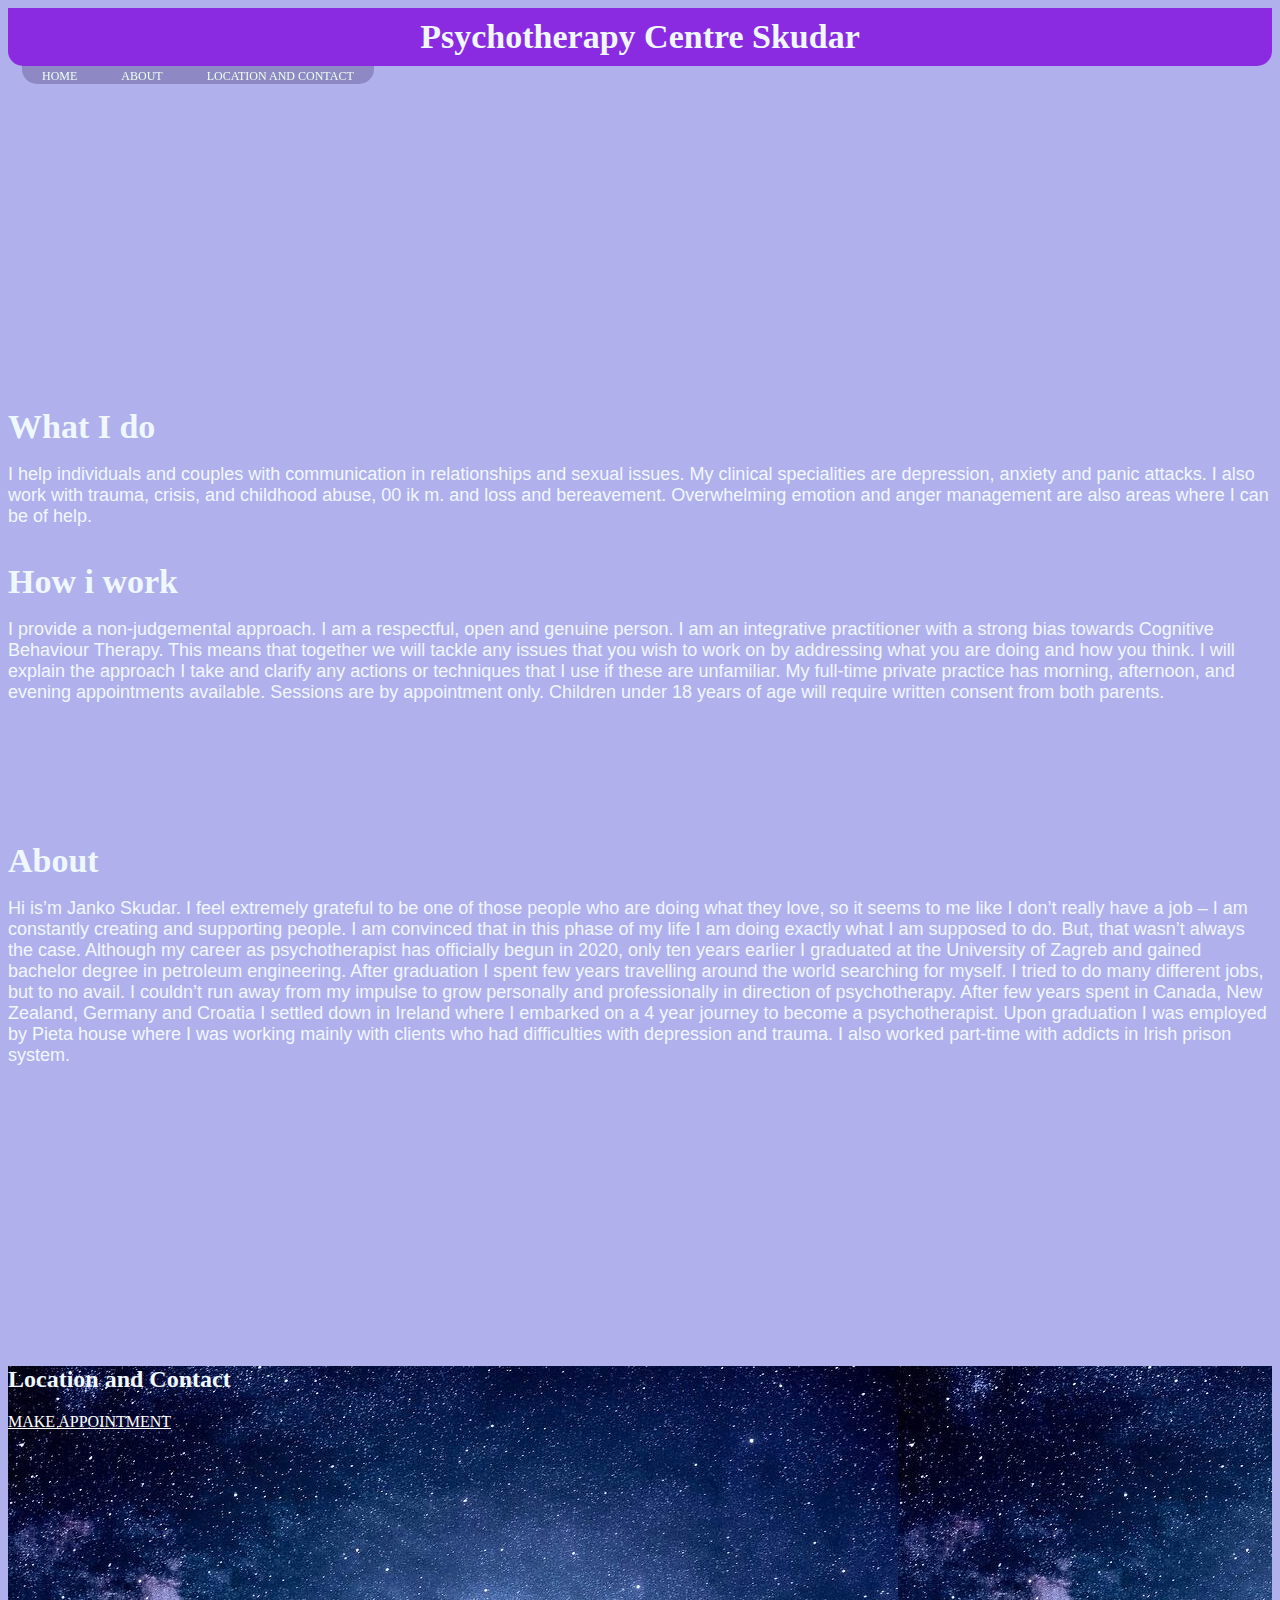
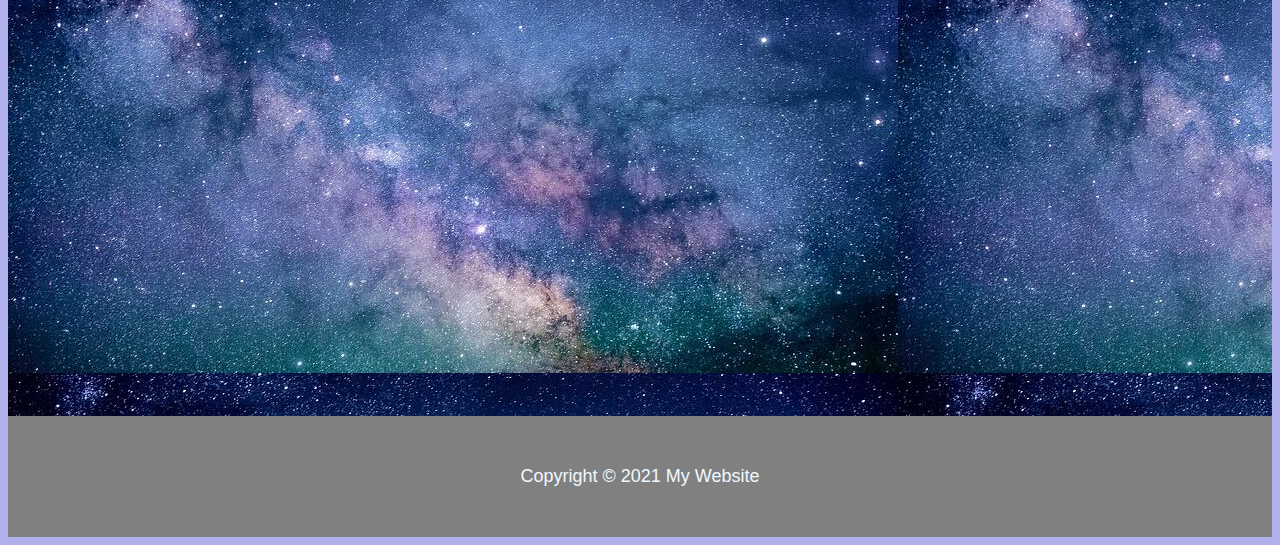
<file: index.html>
<!DOCTYPE html>
<html lang="en">
<head>
    <meta charset="UTF-8">
    <meta http-equiv="X-UA-Compatible" content="IE=edge">
    <meta name="viewport" content="width=device-width, initial-scale=1.0">
    <title>Psychotherapy Centre Skudar</title>
    <link rel="stylesheet" href="index.css">
</head>
<body>
  <div class="cotainer">
    <header >
      <h1>Psychotherapy Centre Skudar</h1>
    </header>
    <nav>
      <a href="#main">HOME</a>
      <a href="#about">ABOUT</a>
     <a href="#location">LOCATION AND CONTACT</a>
    </nav>
   <!-- <section>
      <img src="file:///Users/costel/Desktop/Janko/image/sound-proof-psychiatry-office-space-NYC.jpeg">
    </section>-->
     <main id="main"> 
       <br>
       <br>
       <br>
       <br>
       <br>
       <br>
       <br>
       <br>
       <br>
       <br>
       <br>
       <br>
       <br>
       <br>
       <br>
       <br>
       <br>
       <br>
       <br>
      <h1>What I do</h1>
      <p> I help individuals and couples with communication in relationships and sexual issues. 
       My clinical specialities are depression, anxiety and panic attacks.  I also work with trauma, crisis, and childhood abuse,
       00
       ik  m.  and loss and bereavement.  Overwhelming emotion and anger management are also areas where I can be of help. 
     </p>
     <br>
     <h1>How i work</h1>
     <p>
        I provide a non-judgemental approach.  I am a respectful, open and genuine person.  I am an integrative practitioner with a strong bias towards Cognitive Behaviour Therapy.  
        This means that together we will tackle any issues that you wish to work on by addressing what you are doing and how you think. 
         I will explain the approach I take and clarify any actions or techniques that I use if these are unfamiliar.

        My full-time private practice has morning, afternoon, and evening appointments available.   Sessions are by appointment only.
          Children under 18 years of age will require written consent from both parents.
     </p>
     <br>
     <br>
     <br>
     <br>
     <br>
     <br>
     <br>
    </main>
    <div id="about">
      <br>
      <br>
      <br>
      <br>
      <br>
      <br>
      <br>
     <h1>About</h1>
     <p>Hi is’m Janko Skudar.
        I feel extremely grateful to be one of those people who are doing what they love, so it seems to me like I don’t really have a job – I am constantly creating and supporting people. 
        I am convinced that in this phase of my life I am doing exactly what I am supposed to do.
        But, that wasn’t always the case. Although my career as psychotherapist has officially begun in 2020, only ten years earlier I graduated at the University of Zagreb and gained bachelor degree in petroleum engineering.
         After graduation I spent few years travelling around the world searching for myself. I tried to do many different jobs, but to no avail. 
         I couldn’t run away from my impulse to grow personally and professionally in direction of psychotherapy. 
        After few years spent in Canada, New Zealand, Germany and Croatia I settled down in Ireland where I embarked on a 4 year journey to become a psychotherapist. 
        Upon graduation I was employed by Pieta house where I was working mainly with clients who had difficulties with depression and trauma. I also worked part-time with addicts in Irish prison system.
             </p>
    </div>
  <section id="location">
        <h2>Location and Contact</h2>
    <div>
        <a href="mailto:janko.skudar@gmail.com?Subject=Appintment">MAKE APPOINTMENT</a>
    </div>
    <br>
    <div>
       <iframe src="https://www.google.com/maps/embed?pb=!1m18!1m12!1m3!1d2381.467879912875!2d-6.393577584280716!3d53.35278098193051!2m3!1f0!2f0!3f0!3m2!1i1024!2i768!4f13.1!3m3!1m2!1s0x486772d8e952e1f1%3A0x80358292d8c1c815!2sLiffey%20Valley%20Shopping%20Centre!5e0!3m2!1shr!2sie!4v1634219821005!5m2!1shr!2sie" width="600" height="450" style="border:0;" allowfullscreen="" loading="lazy"></iframe>
    </div>
    </section>
    
       <footer>
      <p>Copyright &copy; 2021 My Website</p>
      </footer>
  </div>
</body>
</html>
</file>
<file: index.css>
body{
    background-color: rgba(102, 102, 218, 0.513);
}
h1{
    font-size: 34px;
   margin-top: 0px;
   margin-bottom: 0px;
   color: aliceblue;
}
h2{
    color: aliceblue;
margin-top: 0;
}
p{
    font-size: 18px;
    color: aliceblue;
    font-family:Verdana, Geneva, Tahoma, sans-serif ;
}
main{
    background-image: url("file:image/970862.jpeg");
    height: 650px;
    background-repeat: no-repeat;

}
.containr{
    width:80%;
    margin:auto;
    overflow: hidden;
    font-style: italic;
    font-family: Verdana, Geneva, Tahoma, sans-serif;
    margin-top: 0px;
    margin-bottom: 0px;
}
header{
    background-color: blueviolet;
    color: cornsilk;
    text-align: center;
    padding-top: 10px;
    padding-bottom: 10px;
    border-radius: 0px 0px 15px 15px;
}
header h1{
    margin-top: 0px;
    margin-bottom: 0px;
}
nav{
    background-color: #55478560;
    text-align: left;
    margin-left: 14px;
    margin-right: 14px;
     color: rgb(245, 239, 239);
     font-size: 20p;
     border-radius: 0px 0px 15px 15px;
     position: fixed;

}
/*img{
    height: 650px;
    width: 1345px;
} */
footer{
    background-color: gray;
    color: white;
    text-align: center;
     padding-left:20px;
    padding-right:20px;
    padding-top: 50px;
    padding-bottom: 50px;
}
footer p{
    margin-top: 0px;
    margin-bottom: 0px;
}
nav a{
        text-decoration: none;
        font-size: 12px;
        padding-left: 20px;
        padding-right: 20px; 
        color: honeydew;
}
#about{
    height: 650px;
    background-image:url("file:image/wallpapersden.com_k-dark-sunset_2880x1800.jpg");
    background-repeat: no-repeat;
    border-image-width: 1420;
}   

section{
    background-image: url("image/astronomy-1867616_1920-jpg.jpeg");
height: 650px;
}
 a{
     color:rgb(255, 255, 255)
 }
</file>
